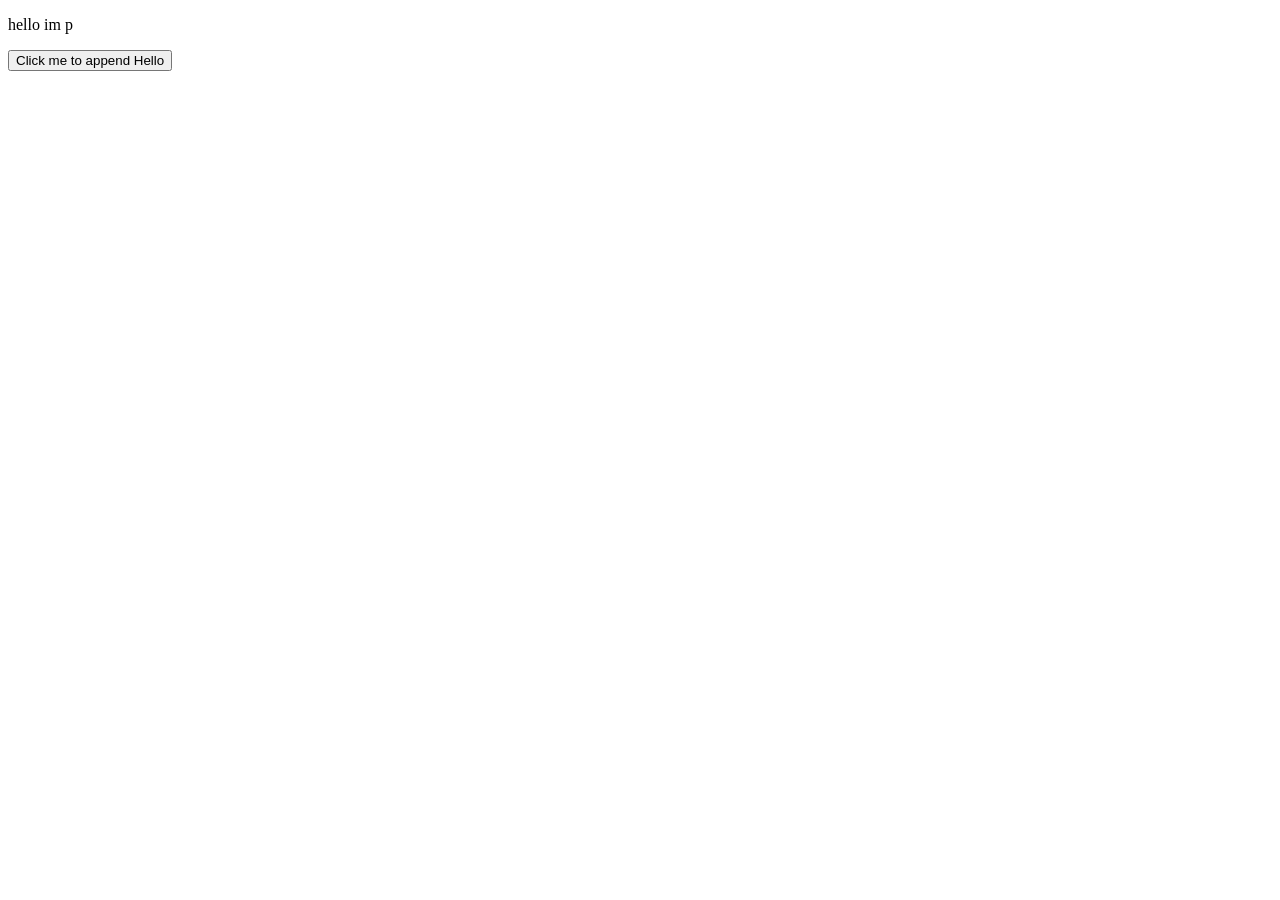
<file: 15. intro to dom/index.html>
<!DOCTYPE html>
<html lang="en">

<head>
    <meta charset="UTF-8">
    <meta name="viewport" content="width=device-width, initial-scale=1.0">
    <title>Document</title>
</head>

<body>
    <div class="hello-div">
        <p>hello im p</p>
    </div>
    <button id="btn1">Click me to append Hello</button>
    <!-- <button>doesnt do anything</button> -->
    <script>
        const buttonElement = document.getElementById("btn1");
        buttonElement.addEventListener('click', function () {
            // i want to appemd "hello" on screen.
            console.log('button clicked');
            const newElement = document.createElement("span");
            newElement.innerText = "Hello";
            console.log(newElement);

            const parentElem = document.querySelector('.hello-div');

            // adding at the end of parent node
            parentElem.appendChild(newElement)

            //adding as first node under parent
            // parentElem.prepend(newElement)
        })
    </script>
</body>

</html>
</file>
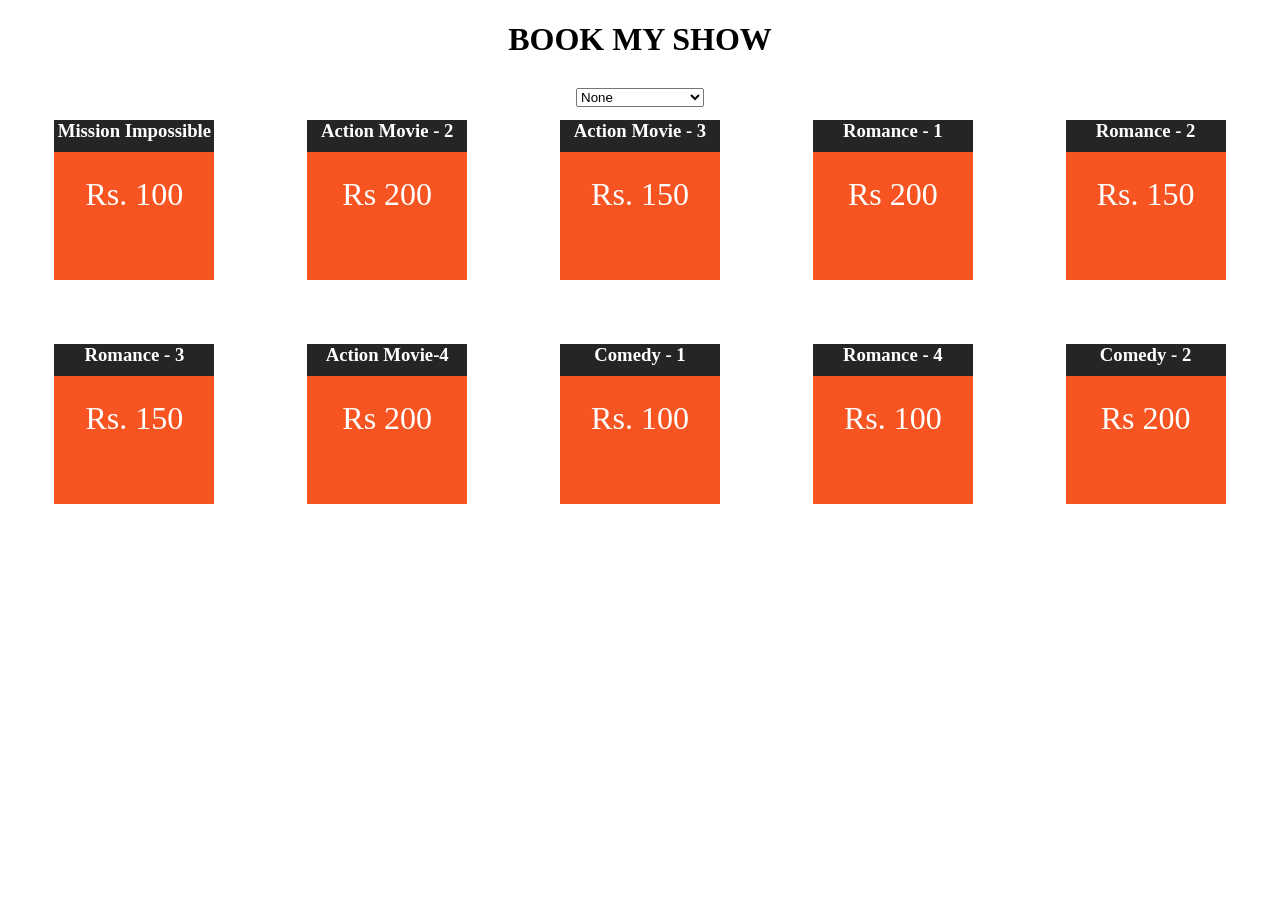
<file: 16. event handling/index.html>
<!DOCTYPE html>
<html lang="en">

<head>
    <meta charset="UTF - 8" />
    <meta http - equiv="X - UA - Compatible" content="IE = edge" />
    <meta name="viewport" content="width = device - width, initial - scale = 1.0" />
    <title>Document</title>
    <style>
        * {
            box-sizing: border-box;
        }

        body {
            display: flex;
            flex-wrap: wrap;
            justify-content: space-around;
            padding-top: 5rem;
        }

        .movies {
            height: 10rem;
            width: 10rem;
            margin: 2rem;
        }

        .price {
            background-color: rgb(247 84 33);
            height: 8rem;
            padding: 1.5rem;
            font-size: 2rem;
        }

        .heading {
            background-color: rgba(0, 0, 0, 0.856);
            height: 2rem;
        }

        .heading,
        .price {
            color: white;
            text-align: center;
            margin: 0;
        }

        select,
        h1 {
            position: fixed;
        }

        h1 {
            top: 0px;
        }

        select {
            width: 8rem;
        }
    </style>
</head>

<body>
    <h1>BOOK MY SHOW</h1>
    <select id="movie-category-select">
        <option value="none">None</option>
        <option value="action">Action</option>
        <option value="romance">Romance</option>
        <option value="comedy">Comedy</option>
    </select>

    <div class="movies">
        <h3 class="heading">Mission Impossible</h3>
        <p class="price" data-category="action">Rs. 100</p>
    </div>
    <div class="movies">
        <h3 class="heading">Action Movie - 2</h3>
        <p class="price" data-category="action">Rs 200</p>
    </div>
    <div class="movies">
        <h3 class="heading">Action Movie - 3</h3>
        <p class="price" data-category="action">Rs. 150</p>
    </div>
    <div class="movies">
        <h3 class="heading">Romance - 1</h3>
        <p class="price" data-category="romance">Rs 200</p>
    </div>
    <div class="movies">
        <h3 class="heading">Romance - 2</h3>
        <p class="price" data-category="romance">Rs. 150</p>
    </div>
    <div class="movies">
        <h3 class="heading">Romance - 3</h3>
        <p class="price" data-category="romance">Rs. 150</p>
    </div>
    <div class="movies">
        <h3 class="heading">Action Movie-4</h3>
        <p class="price" data-category="action">Rs 200</p>
    </div>
    <div class="movies">
        <h3 class="heading">Comedy - 1</h3>
        <p class="price" data-category="comedy">Rs. 100</p>
    </div>
    <div class="movies">
        <h3 class="heading">Romance - 4</h3>
        <p class="price" data-category="romance">Rs. 100</p>
    </div>
    <div class="movies">
        <h3 class="heading">Comedy - 2</h3>
        <p class="price" data-category="comedy">Rs 200</p>
    </div>
    <script>
        // Q Make the filter work
        const select = document.querySelector("#movie-category-select");

        select.addEventListener('change', function () {
            // how to get current value from dropdown.
            let filterValue = select.value;
            console.log(filterValue)
            let allTickets = document.querySelectorAll('.price')

            if (filterValue === 'none') {
                // special handling...
                for (let i = 0; i < allTickets.length; i++) {
                    allTickets[i].parentElement.style.display = 'block';
                }
            } else {
                // filter to be applied...
                for (let i = 0; i < allTickets.length; i++) {
                    const category = allTickets[i].getAttribute('data-category');
                    // if category matches, show the movie, else hide.

                    if (category === filterValue) {
                        allTickets[i].parentElement.style.display = 'block';
                    } else {
                        allTickets[i].parentElement.style.display = 'none';
                    }
                }

            }
        })


    </script>
</body>

</html>
</file>
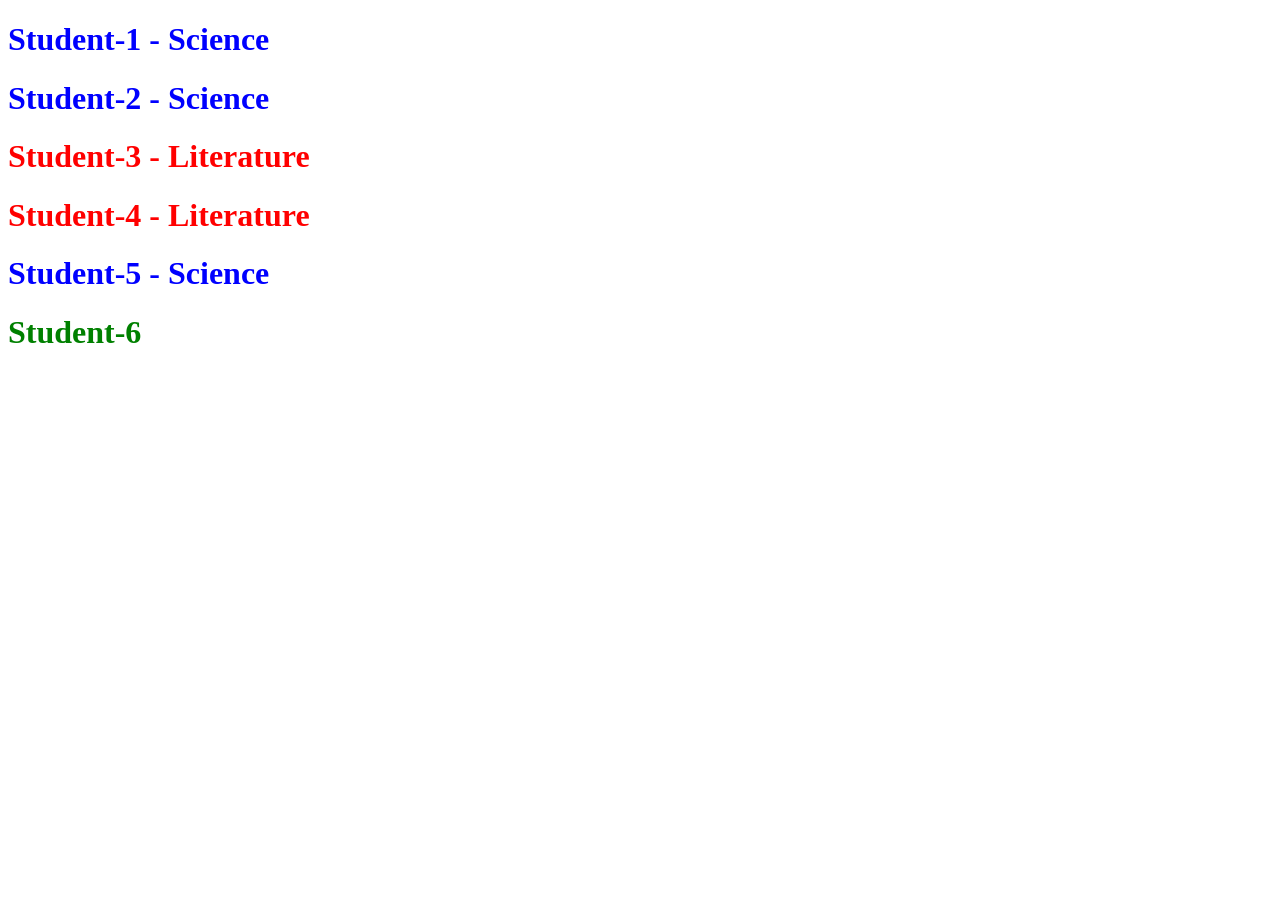
<file: 3. intro to css/index.html>
<!DOCTYPE html>
<html lang="en">

<head>
    <meta charset="UTF-8">
    <meta name="viewport" content="width=device-width, initial-scale=1.0">
    <title>Document</title>
    <link rel="stylesheet" href="main.css">

    <!-- internal css -->
    <style>
        h3 {
            color: blue
        }

        p {
            color: pink;
        }

        .science {
            color: blue;
        }

        .lit {
            color: red
        }

        #special-student {
            color: green
        }
    </style>
</head>

<body>

    <!-- <h1>Hello world</h1>
    <h3>How are you, doing?</h3> -->
    <!-- inline css -->
    <!-- <p style="color: brown;">I am fine.</p>
    <p>I am hungry.</p> -->

    <!-- INLINE WAY. NOT SCALABLE -->
    <!-- <h1 style="color: blue">Student-1 - Science</h1>
    <h1 style="color: blue">Student-2 - Science</h1>
    <h1 style="color: red;">Student-3 - Literature</h1>
    <h1 style="color: red;">Student-4 - Literature</h1>
    <h1 style="color: blue">Student-5 - Science</h1>
     -->

    <h1 class="science">Student-1 - Science</h1>
    <h1 class="science">Student-2 - Science</h1>
    <h1 class="lit">Student-3 - Literature</h1>
    <h1 class="lit">Student-4 - Literature</h1>
    <h1 class="science">Student-5 - Science</h1>
    <h1 id="special-student">Student-6</h1>

</body>

</html>
</file>
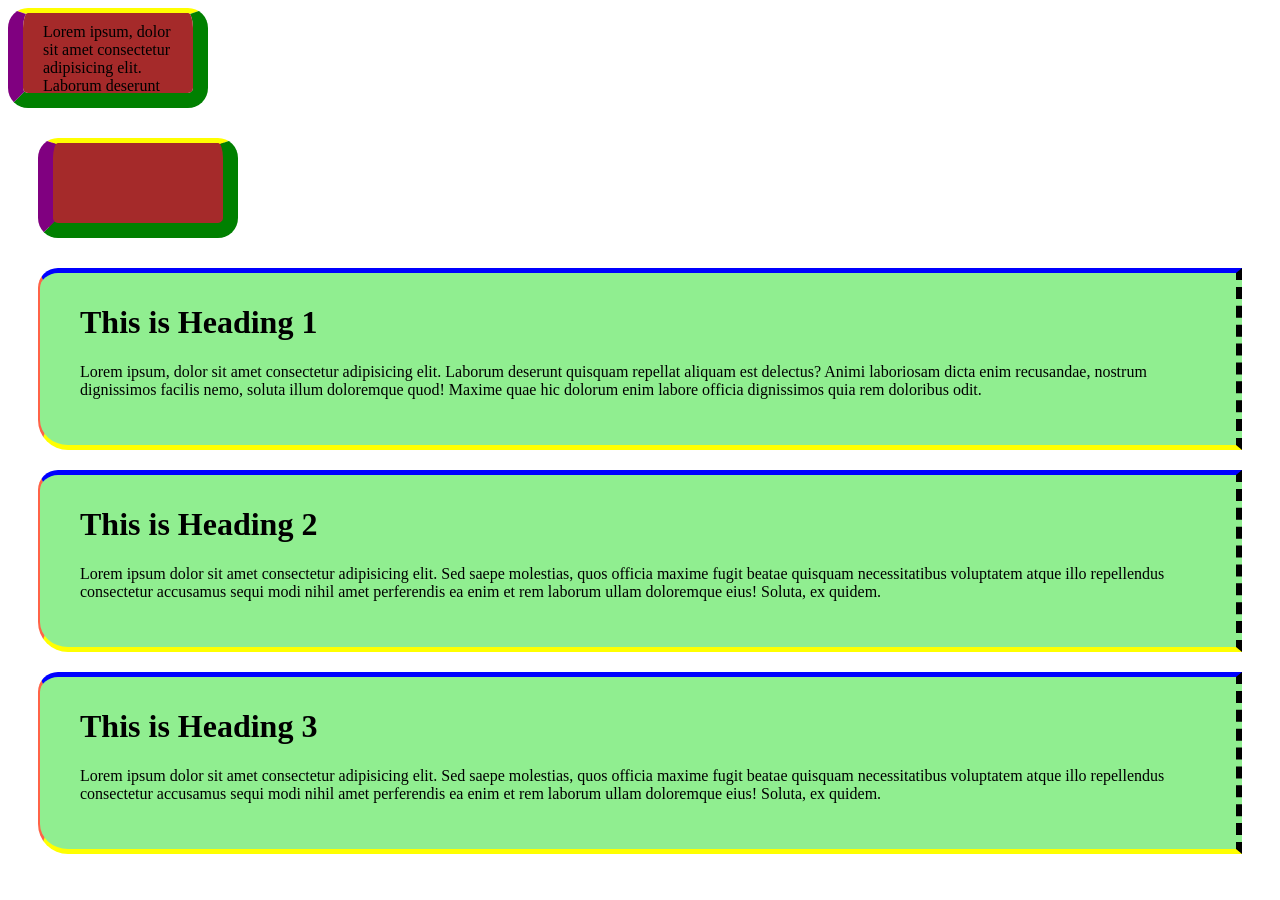
<file: 4. box, dispay, units/index.html>
<!DOCTYPE html>
<html lang="en">

<head>
    <meta charset="UTF-8">
    <meta name="viewport" content="width=device-width, initial-scale=1.0">
    <title>Document</title>
    <link rel="stylesheet" href="main.css">
</head>

<body>
    <div class="box">Lorem ipsum, dolor sit amet consectetur adipisicing elit. Laborum
        deserunt quisquam repellat aliquam est delectus? Animi laboriosam dicta
        enim </div>
    <div class="box box2"></div>

    <div class="container">
        <h1>This is Heading 1</h1>

        <p>
            Lorem ipsum, dolor sit amet consectetur adipisicing elit. Laborum
            deserunt quisquam repellat aliquam est delectus? Animi laboriosam dicta
            enim recusandae, nostrum dignissimos facilis nemo, soluta illum
            doloremque quod! Maxime quae hic dolorum enim labore officia dignissimos
            quia rem doloribus odit.
        </p>
    </div>

    <div class="container">
        <h1>This is Heading 2</h1>

        <p>
            Lorem ipsum dolor sit amet consectetur adipisicing elit. Sed saepe
            molestias, quos officia maxime fugit beatae quisquam necessitatibus
            voluptatem atque illo repellendus consectetur accusamus sequi modi nihil
            amet perferendis ea enim et rem laborum ullam doloremque eius! Soluta,
            ex quidem.
        </p>
    </div>

    <div class="container">
        <h1>This is Heading 3</h1>

        <p>
            Lorem ipsum dolor sit amet consectetur adipisicing elit. Sed saepe
            molestias, quos officia maxime fugit beatae quisquam necessitatibus
            voluptatem atque illo repellendus consectetur accusamus sequi modi nihil
            amet perferendis ea enim et rem laborum ullam doloremque eius! Soluta,
            ex quidem.
        </p>
    </div>
</body>

</html>
</file>
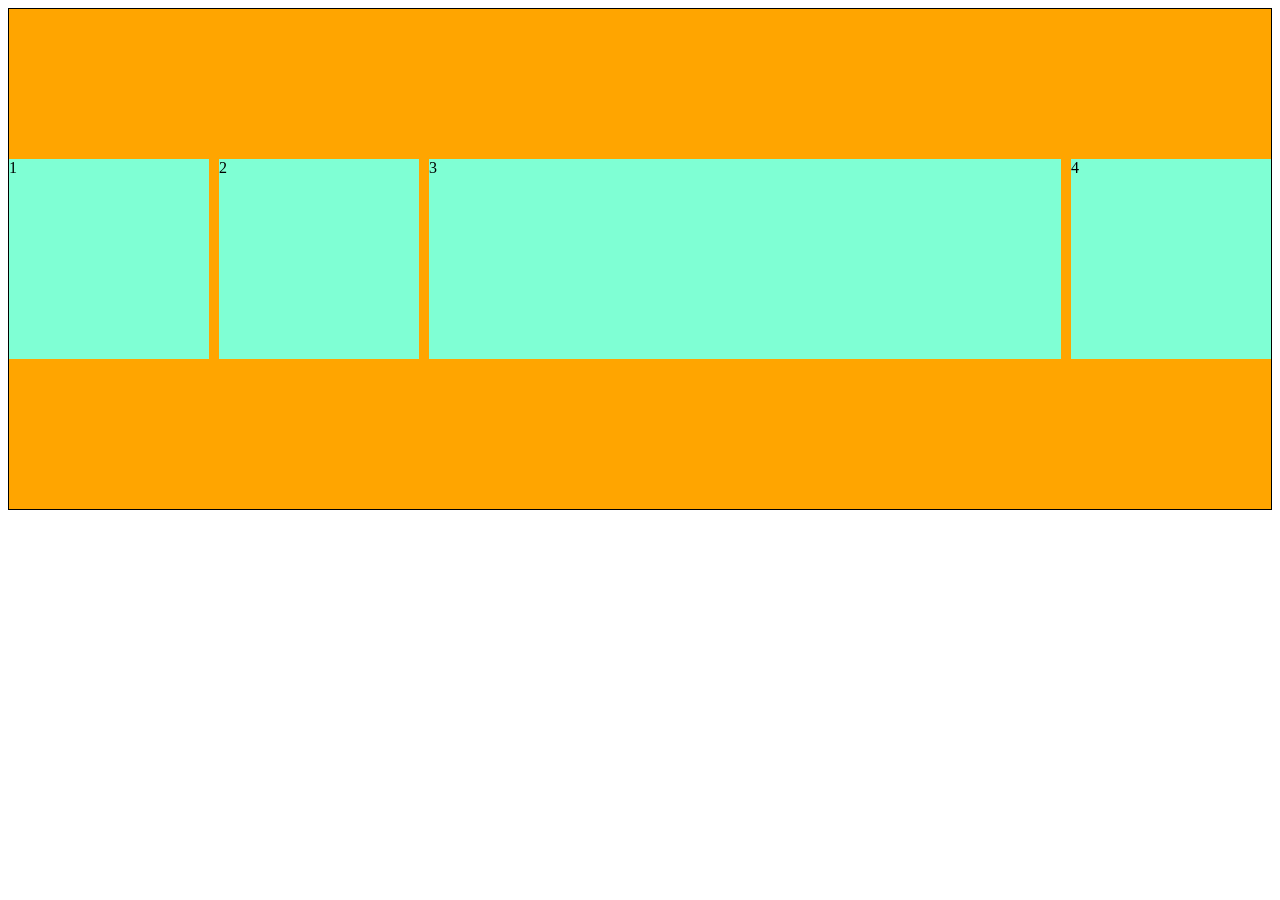
<file: 5. flex, media queries/index.html>
<!DOCTYPE html>
<html lang="en">

<head>
    <meta charset="UTF-8">
    <meta name="viewport" content="width=device-width, initial-scale=1.0">
    <title>Document</title>
    <style>
        .container {
            background-color: orange;
            border: 1px solid black;
            height: 500px;
            width: auto;
            display: flex;
            justify-content: center;
            align-items: center;
            /* flex-wrap: wrap; */
            /* overflow: auto; */
            gap: 10px;
        }

        .box {
            height: 200px;
            width: 200px;

            background-color: aquamarine;

        }

        .box1-cls {
            /* order: 5; */
        }

        .box3 {
            /* flex-shrink: 2; */
            flex-grow: 2;
        }
    </style>
</head>

<body>
    <div class="container">
        <div class="box box1-cls">1</div>
        <div class="box">2</div>
        <div class="box box3">3</div>
        <div class="box">4</div>


    </div>

</body>

</html>
</file>
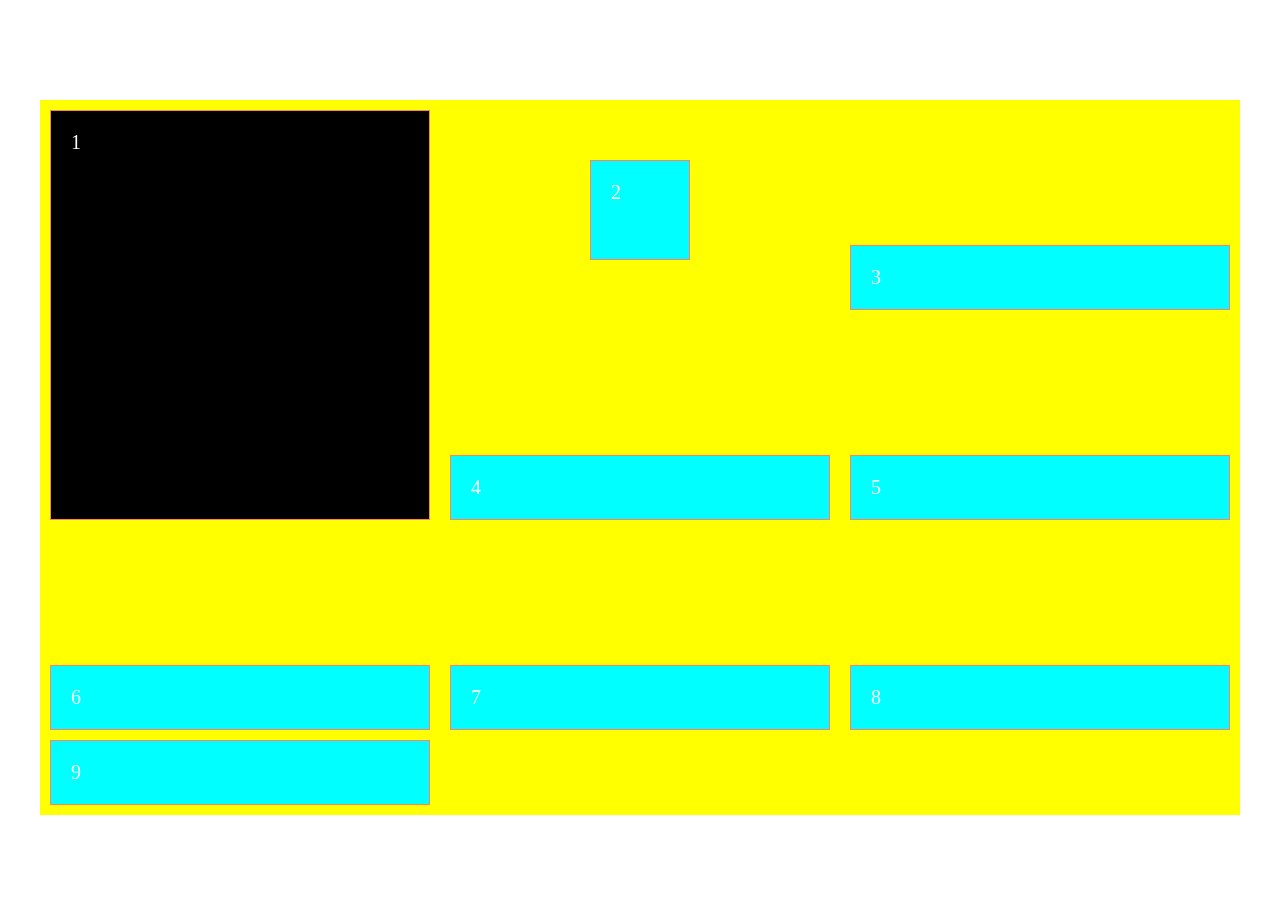
<file: 6. grid/index.html>
<!DOCTYPE html>
<html lang="en">

<head>
    <meta charset="UTF-8">
    <meta name="viewport" content="width=device-width, initial-scale=1.0">
    <title>Grid layout</title>
    <style>
        * {
            padding: 0;
            margin: 0;
            box-sizing: border-box;
        }

        .container {
            width: 1200px;
            margin: 100px auto;
            padding: 10px;
            display: grid;

            /* grid-template-columns: 1fr 2fr 1fr; */
            /* grid-template-columns: 100px 100px 100px; */

            grid-template-columns: repeat(3, 1fr);

            /* column-gap: 20px;
            row-gap: 10px; */
            gap: 10px 20px;
            background-color: yellow;
            grid-template-rows: repeat(3, 200px);
            /* grid-auto-rows: 200px; */
            align-items: end;

        }

        .item {
            background-color: aqua;
            color: white;
            font-size: 20px;
            padding: 20px;
            border: 1px solid salmon;
        }

        .item:nth-of-type(2) {
            width: 100px;
            height: 100px;
            align-self: center;
            justify-self: center;
        }

        .item:nth-of-type(1) {
            background-color: black;
            /* grid-row: 1/3; */
            grid-row: span 2;
            height: 100%;
        }
    </style>
</head>

<body>
    <div class="container">
        <div class="item">1</div>
        <div class="item">2</div>
        <div class="item">3</div>
        <div class="item">4</div>
        <div class="item">5</div>
        <div class="item">6</div>
        <div class="item">7</div>
        <div class="item">8</div>
        <div class="item">9</div>
    </div>
</body>

</html>
</file>
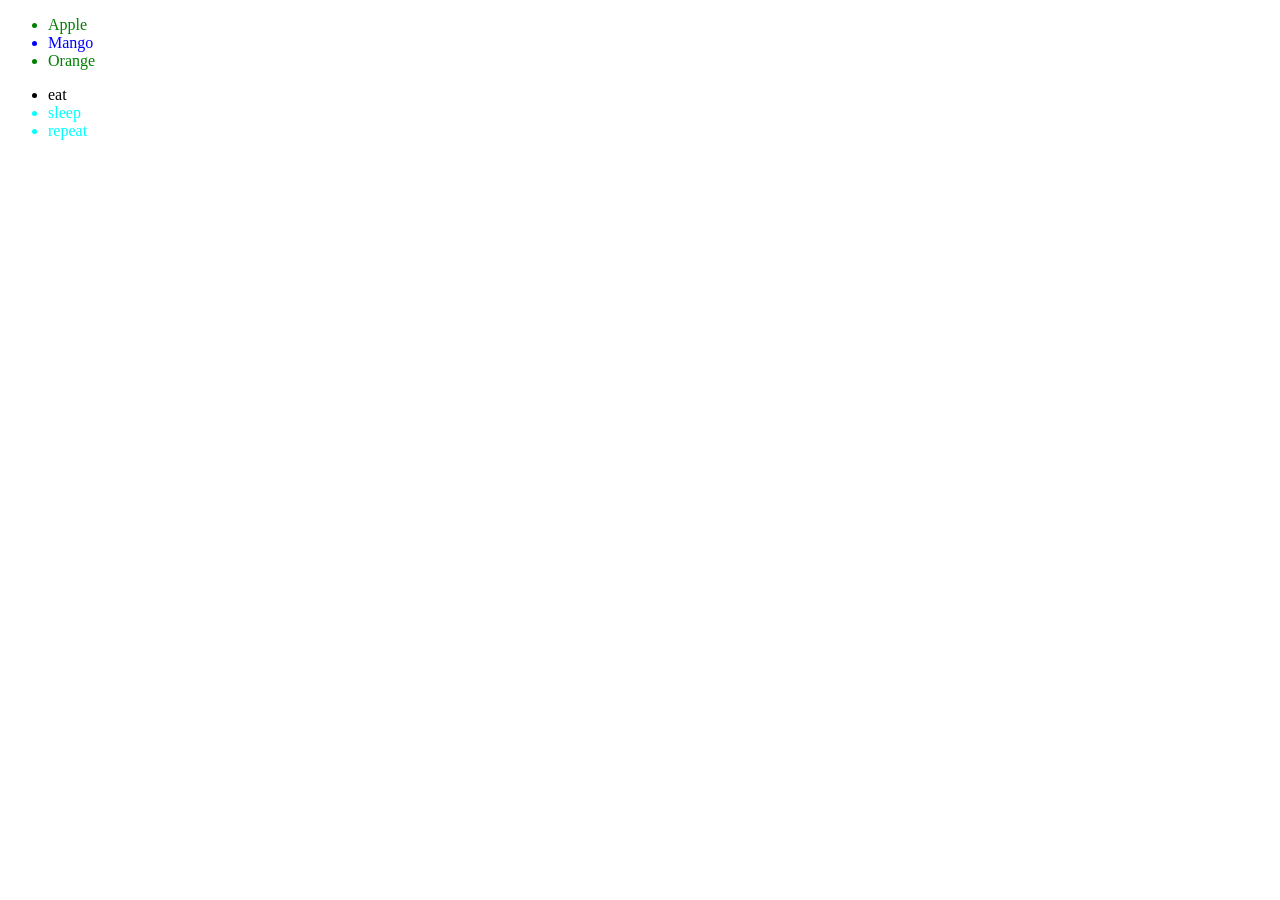
<file: 7. advanced css/index.html>
<!DOCTYPE html>
<html lang="en">

<head>
    <meta charset="UTF-8" />
    <meta name="viewport" content="width=device-width, initial-scale=1.0" />
    <title>Document</title>
    <style>
        /* #fruits {
            color: red;
        }

        .favourite {
            color: green !important;
        }

        .mango {
            color: blue
        } */


        ul#fruits li.mango {
            color: brown;
        }

        ul#fruits .mango {
            color: yellow !important;
        }


        ul#fruits .favourite {
            color: blue !important
        }

        ul#fruits li {
            color: green
        }

        body {
            color: pink !important;
            /* only second list is affected due to inheritance */
        }

        li {
            color: cyan
        }
    </style>
</head>

<body>
    <ul id="fruits">
        <li>Apple</li>
        <li class="favourite mango">
            Mango
        </li>
        <li>Orange</li>
    </ul>

    <ul>
        <li style="color: black">eat</li>
        <li>sleep</li>
        <li>repeat</li>
    </ul>
</body>

</html>
</file>
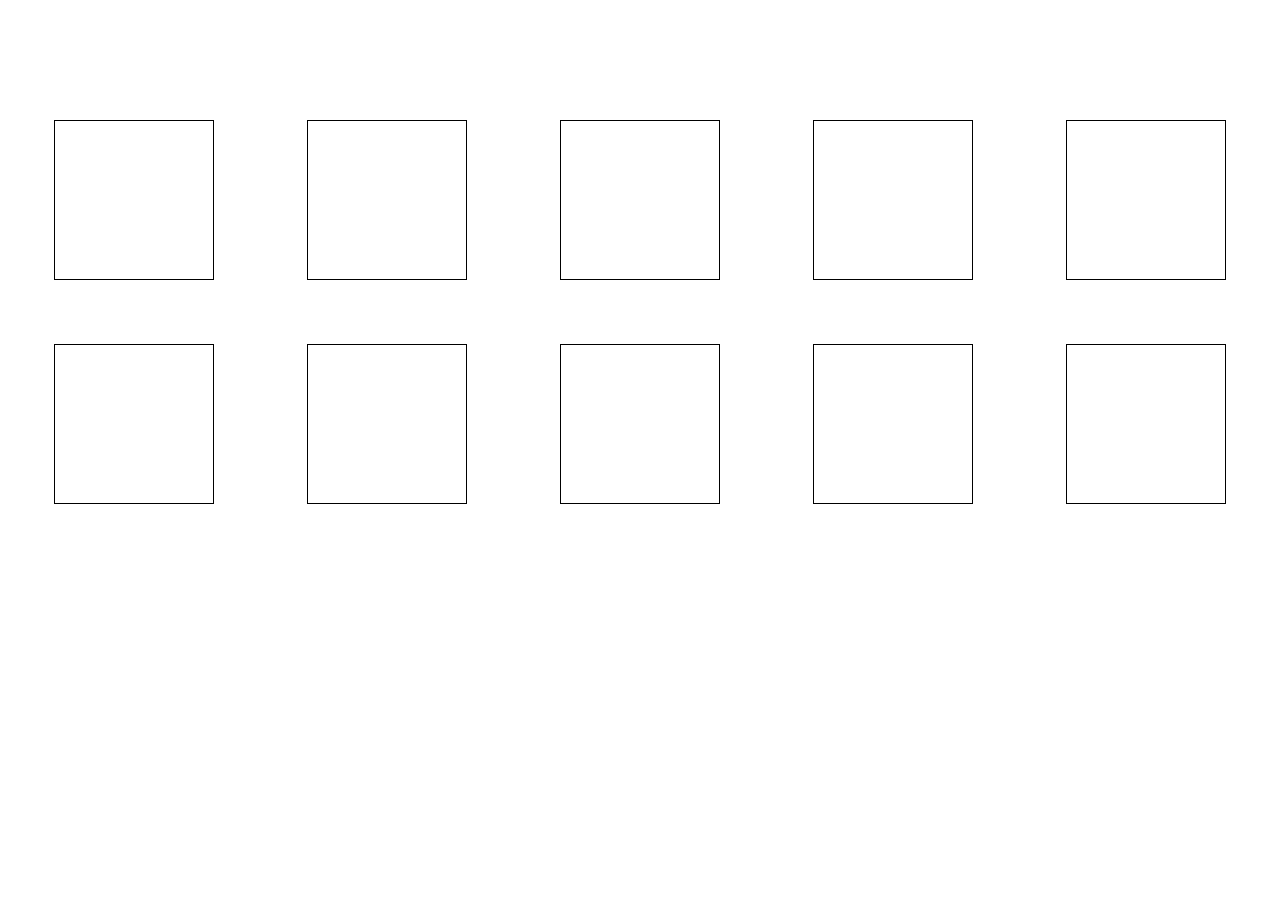
<file: 15. intro to dom/card.html>
<!DOCTYPE html>
<html lang="en">

<head>
    <meta charset="UTF - 8" />
    <meta http - equiv="X - UA - Compatible" content="IE = edge" />
    <meta name="viewport" content="width = device - width, initial - scale = 1.0" />
    <title>Document</title>
    <style>
        * {
            box-sizing: border-box;
        }

        body {
            display: flex;
            flex-wrap: wrap;
            justify-content: space-around;
            padding-top: 5rem;
        }

        .blue {
            background-color: blue;
            box-shadow: 0px 0px 6px 5px;
        }

        .green {
            background-color: green;
            box-shadow: 0px 0px 6px 5px;
        }

        .red {
            background-color: red;
            box-shadow: 0px 0px 6px 5px;
        }

        .card {
            border: 1px solid;
            height: 10rem;
            width: 10rem;
            margin: 2rem;
        }
    </style>
</head>

<body>
    <div class="card" data-color="blue"></div>
    <div class="card" data-color="red"></div>
    <div class="card" data-color="blue"></div>
    <div class="card" data-color="red"></div>
    <div class="card" data-color="red"></div>
    <div class="card" data-color="blue"></div>
    <div class="card" data-color="green"></div>
    <div class="card" data-color="blue"></div>
    <div class="card" data-color="green"></div>
    <div class="card" data-color="blue"></div>
    <script>
        // Q Write a script which fetches the data-color attribute of the card on 
        //double clicking on them and attaches the fetched class to that card.
        // Also changes the data-color attribute to "used"

        let allCardsNodes = document.querySelectorAll('.card')

        for (let i = 0; i < allCardsNodes.length; i++) {
            allCardsNodes[i].addEventListener('dblclick', function (ev) {
                console.log(ev);
                const classNameToBeAttached = ev.target.getAttribute("data-color");
                console.log(classNameToBeAttached)
                ev.target.classList.add(classNameToBeAttached);
                ev.target.setAttribute("data-color", 'used')
            })
        }
    </script>
</body>

</html>
</file>
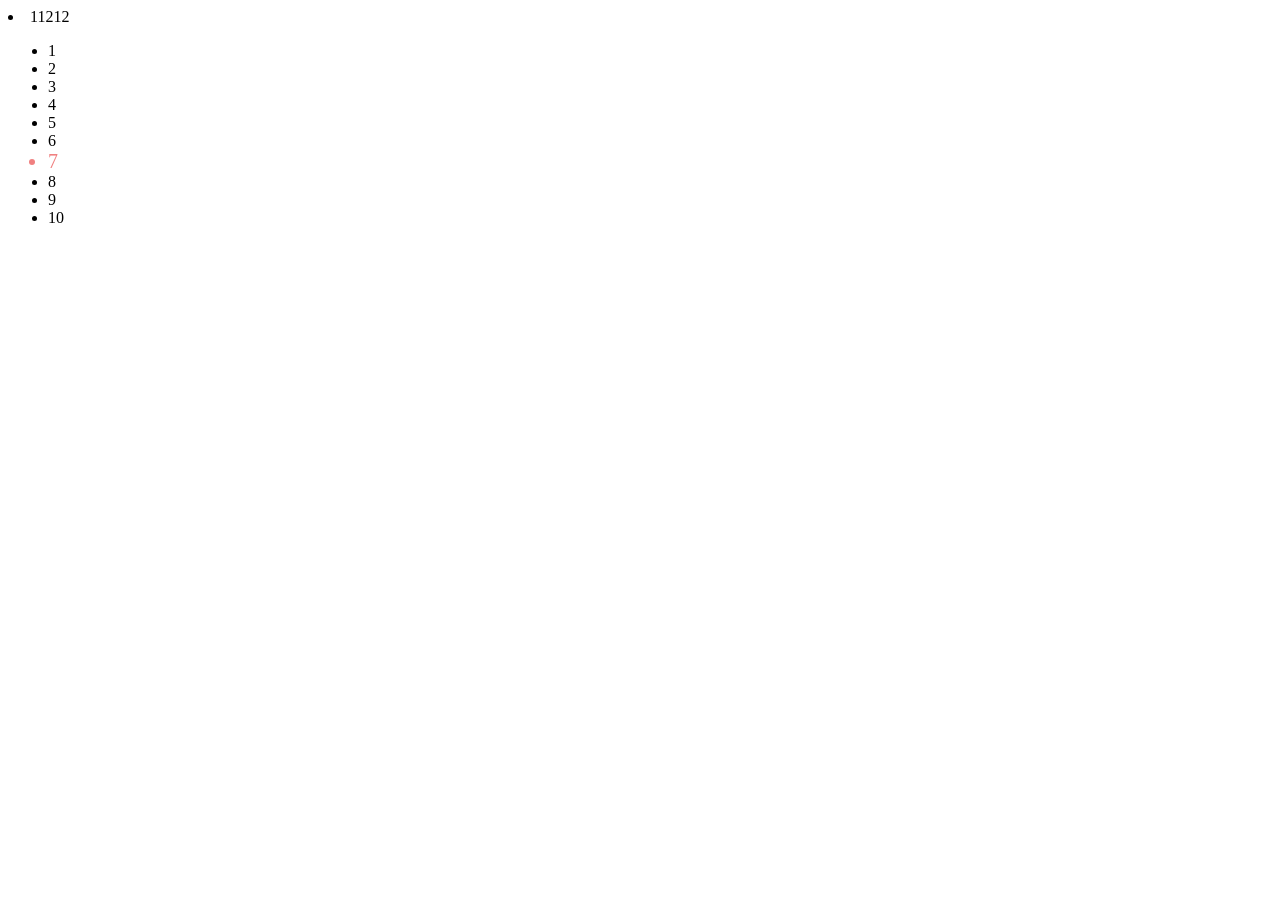
<file: 15. intro to dom/list.html>
<!DOCTYPE html>
<html lang="en">

<head>
    <meta charset="UTF - 8">
    <meta name="viewport" content="width = device - width, initial - scale = 1.0">
    <title>Document</title>
    <style>
        .seven {
            color: lightcoral;
            font-size: 20px;
        }

        .one {
            color: blue
        }
    </style>
</head>

<body>
    <li>11212</li>
    <ul id="target-ul">
        <li class='one'>1</li>
        <li>2</li>
        <li>3</li>
        <li>4</li>
        <li>5</li>
        <li>6</li>

        <li>8</li>
        <li>9</li>
        <li>10</li>
    </ul>
    <script>
        // number 7 is missing and add it appropriately.
        const ourList = document.querySelector("#target-ul")
        console.log(ourList);
        // const el = document.querySelector('li')
        // console.log(el)

        let allItems = ourList.querySelectorAll('li');
        console.log(allItems);

        let indexThatHasEightNode = allItems[6];

        let newSevenElement = document.createElement("li");
        newSevenElement.innerText = '7';

        // add a class
        newSevenElement.classList.add("seven")

        // remove a class.
        allItems[0].classList.remove('one')
        // allItems[0].style.color = 'inherit';

        // contains a class
        if (newSevenElement.classList.contains('seven')) {
            console.log("class is applied")
        } else {
            console.log("class not applied...")
        }


        // insertBefore
        // SYNTAX: parentNode.insertBefore(newNode, referenceNode)
        ourList.insertBefore(newSevenElement, indexThatHasEightNode)

    </script>
</body>

</html>
</file>
<file: 3. intro to css/main.css>
/* h1 {
    color: green
} */
</file>
<file: 4. box, dispay, units/main.css>
.box {
    background-color: brown;
    height: 100px;
    width: 200px;
    /* padding-top: 10px; */
    /* padding-left: 0; */
    padding: 10px 20px 30px;
    border: solid 15px green;
    border-radius: 20px;
    border-top-color: yellow;
    border-left-color: purple;
    border-top-width: 5px;
    box-sizing: border-box;

    /* overflow */
    /* overflow: hidden; content outside the container will be hidden */

    overflow: scroll;

}

.box2 {
    margin: 30px
}

.container {
    background-color: lightgreen;
    /* margin-top: 20px ;
    margin-bottom: 50px;
    margin-left: 40px;
    margin-right: 50px; */

    /* Case-1 Apply all four Values */
    /* top right bottom left */
    /* margin : 10px 20px 30px 40px;  */

    /* Case-2 Apply three Values */

    /* top , left and right , bottom */

    /* margin: 10px 20px 30px ; */

    /* Case-3 Apply two Values */

    /* top and bottom , left and right */
    margin: 20px 30px;


    /* border: 5px solid red; */

    border-top: 5px solid blue;
    border-left: 2px solid tomato;
    border-right: 6px dashed black;
    border-bottom: 5px solid yellow;

    /* border-radius: 20px; */


    border-top-left-radius: 20px;
    border-bottom-left-radius: 30px;

    /* following padding is conflicting. */
    padding-top: 20px;
    padding-left: 30px;
    padding-right: 40px;
    padding-bottom: 20px;

    /* property which comes at the end will be applied */
    padding: 10px 20px 30px 40px;
}
</file>
